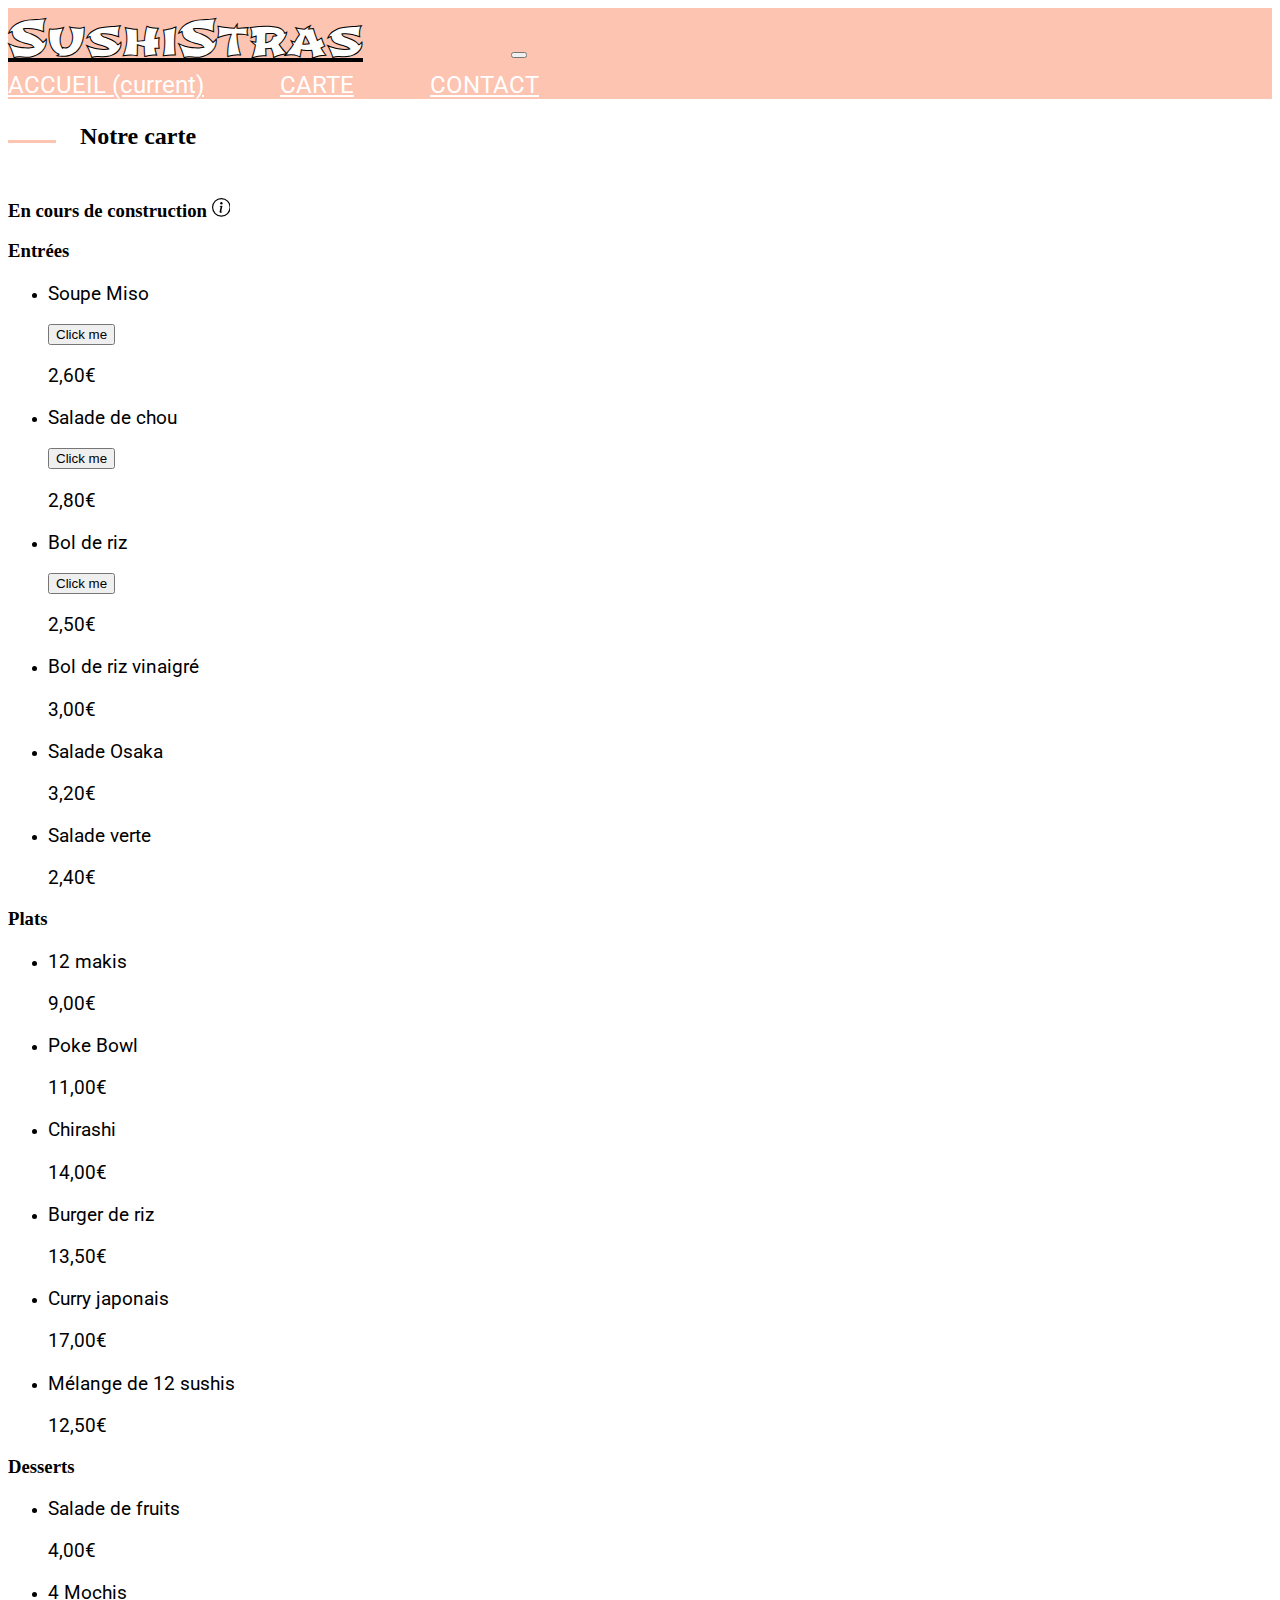
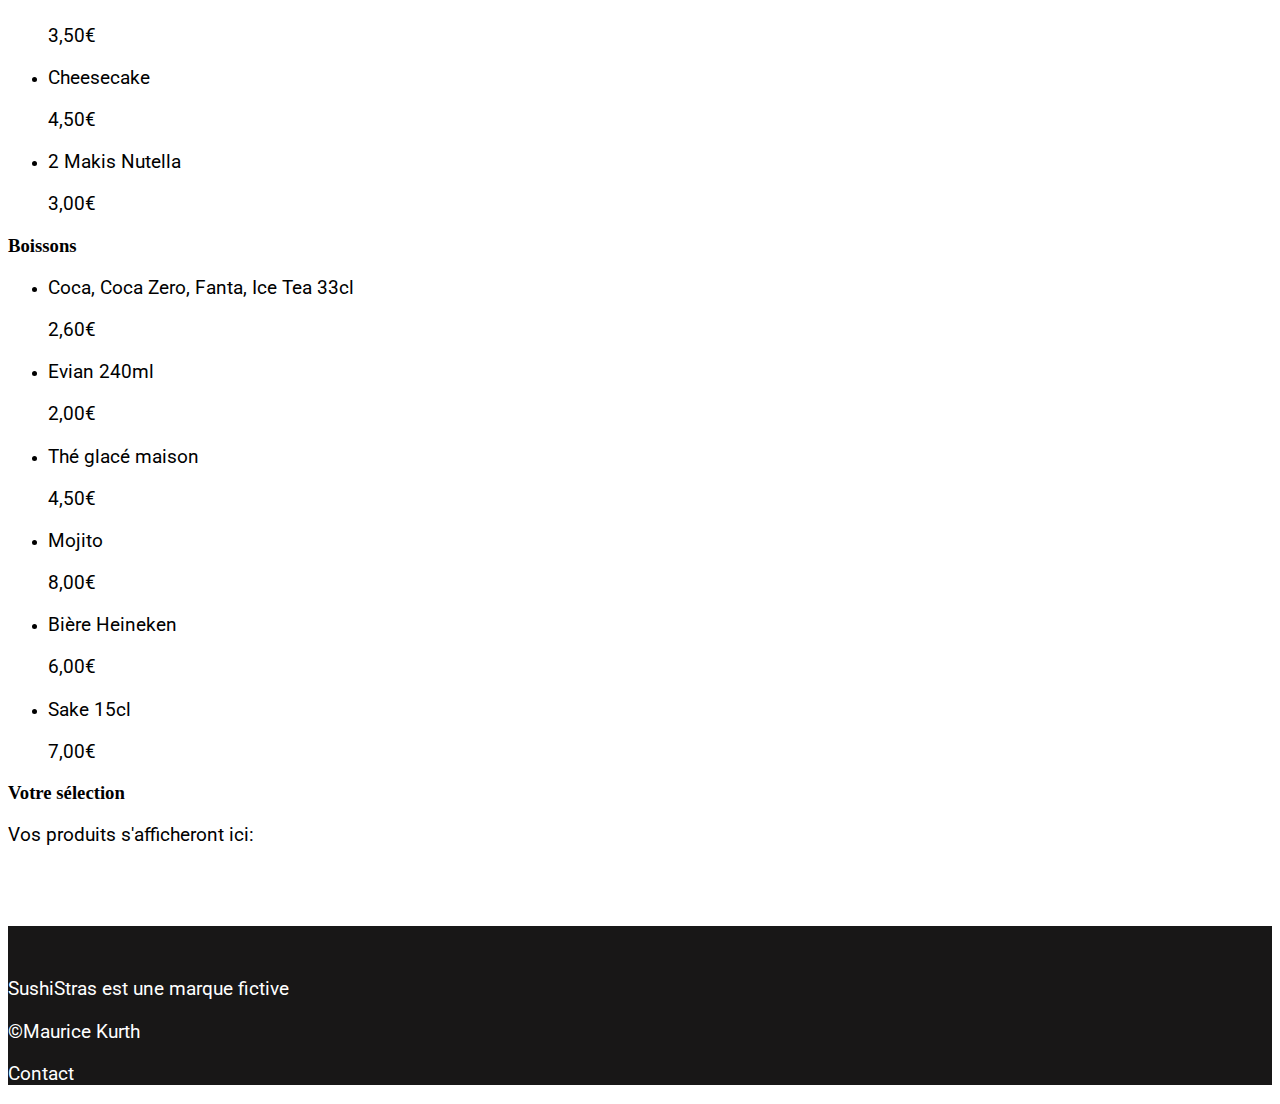
<file: carte.html>
<!DOCTYPE html>
<html lang="en">

<head>
    <meta charset="UTF-8" />
    <meta name="viewport" content="width=device-width, initial-scale=1.0" />
    <title>SushiStras Carte</title>

    <link rel="stylesheet" href="https://stackpath.bootstrapcdn.com/bootstrap/4.5.0/css/bootstrap.min.css"
        integrity="sha384-9aIt2nRpC12Uk9gS9baDl411NQApFmC26EwAOH8WgZl5MYYxFfc+NcPb1dKGj7Sk" crossorigin="anonymous" />
    <link rel="stylesheet" href="css/style.css" />

    <!-- Fonts-->
    <link href="https://fonts.googleapis.com/css2?family=Roboto&family=Shojumaru&display=swap" rel="stylesheet" />
</head>

<body>


    <!-- Image Header-->
    <div id="header-content" class="container-fluid">
        <!-- Navbar 2-->
        <nav id="navigation" class="navbar navbar-expand-lg  navbar-light">
            <a class="navbar-brand shojumaru-stroke sushistras" href="#">SushiStras</a>
            <button class="navbar-toggler" type="button" data-toggle="collapse" data-target="#navbarNavAltMarkup"
                aria-controls="navbarNavAltMarkup" aria-expanded="false" aria-label="Toggle navigation">
                <span class="navbar-toggler-icon"></span>
            </button>
            <div class="collapse navbar-collapse " id="navbarNavAltMarkup">
                <div class="navbar-nav navbar-right">
                    <a class="nav-item nav-link active" href="#">ACCUEIL <span class="sr-only">(current)</span></a>
                    <a class="nav-item nav-link" href="/carte.html">CARTE</a>
                    <a class="nav-item nav-link" href="#">CONTACT</a>
                </div>
            </div>
        </nav>

    </div>
    </div>



    <div class="container">
        <div class="row">
            <div class="col-lg-12">
                <h2 class="titres"> Notre carte</h2>
                <h3>En cours de construction <svg width="1em" height="1em" viewBox="0 0 16 16" class="bi bi-info-circle"
                        fill="currentColor" xmlns="http://www.w3.org/2000/svg">
                        <path fill-rule="evenodd"
                            d="M8 15A7 7 0 1 0 8 1a7 7 0 0 0 0 14zm0 1A8 8 0 1 0 8 0a8 8 0 0 0 0 16z" />
                        <path
                            d="M8.93 6.588l-2.29.287-.082.38.45.083c.294.07.352.176.288.469l-.738 3.468c-.194.897.105 1.319.808 1.319.545 0 1.178-.252 1.465-.598l.088-.416c-.2.176-.492.246-.686.246-.275 0-.375-.193-.304-.533L8.93 6.588z" />
                        <circle cx="8" cy="4.5" r="1" />
                    </svg> </h3>
            </div>

            <div class="col-md-8 menu ">

                <h3 class="titres-menu"> Entrées</h3>
                <ul class="liste">
                    <li>
                        <p class="food">Soupe Miso</p>
                        <button class="btn btn-primary addItem"> Click me</button>
                        <p class="price text-right">2,60€</p>
                    </li>

                    <li>
                        <p class="food"> Salade de chou</p>
                        <button id="" class="btn btn-primary addItem"> Click me</button>
                        <p class="price text-right">2,80€</p>
                    </li>

                    <li>
                        <p class="food"> Bol de riz</p>
                        <button id="" class="btn btn-primary addItem"> Click me</button>
                        <p class="price text-right">2,50€</p>
                    </li>

                    <li>
                        <p class="food"> Bol de riz vinaigré</p>
                        <p class="price text-right">3,00€</p>
                    </li>

                    <li>
                        <p class="food"> Salade Osaka</p>
                        <p class="price text-right">3,20€</p>
                    </li>

                    <li>
                        <p class="food">Salade verte</p>
                        <p class="price text-right">2,40€</p>
                    </li>

                </ul>

                <h3 class="titres-menu"> Plats</h3>
                <ul>
                    <li>
                        <p class="food"> 12 makis</p>
                        <p class="price text-right">9,00€</p>
                    </li>

                    <li>
                        <p class="food"> Poke Bowl</p>
                        <p class="price text-right">11,00€</p>
                    </li>

                    <li>
                        <p class="food"> Chirashi</p>
                        <p class="price text-right">14,00€</p>
                    </li>

                    <li>
                        <p class="food"> Burger de riz</p>
                        <p class="price text-right">13,50€</p>
                    </li>

                    <li>
                        <p class="food"> Curry japonais</p>
                        <p class="price text-right">17,00€</p>
                    </li>

                    <li>
                        <p class="food"> Mélange de 12 sushis</p>
                        <p class="price text-right">12,50€</p>
                    </li>
                </ul>


                <h3 class="titres-menu"> Desserts</h3>
                <ul>
                    <li>
                        <p class="food"> Salade de fruits</p>
                        <p class="price text-right">4,00€</p>
                    </li>

                    <li>
                        <p class="food"> 4 Mochis</p>
                        <p class="price text-right">3,50€</p>
                    </li>

                    <li>
                        <p class="food"> Cheesecake</p>
                        <p class="price text-right">4,50€</p>
                    </li>

                    <li>
                        <p class="food"> 2 Makis Nutella</p>
                        <p class="price text-right">3,00€</p>
                    </li>

                </ul>

                <h3 class="titres-menu"> Boissons</h3>
                <ul>
                    <li>
                        <p class="food"> Coca, Coca Zero, Fanta, Ice Tea 33cl</p>
                        <p class="price text-right">2,60€</p>
                    </li>

                    <li>
                        <p class="food"> Evian 240ml</p>
                        <p class="price text-right">2,00€</p>
                    </li>

                    <li>
                        <p class="food"> Thé glacé maison</p>
                        <p class="price text-right">4,50€</p>
                    </li>

                    <li>
                        <p class="food"> Mojito</p>
                        <p class="price text-right">8,00€</p>
                    </li>

                    <li>
                        <p class="food"> Bière Heineken</p>
                        <p class="price text-right">6,00€</p>
                    </li>

                    <li>
                        <p class="food">Sake 15cl</p>
                        <p class="price text-right">7,00€</p>
                    </li>
                </ul>
            </div>
            <div class="col-md-1">
            </div>
            <div class="col-md-3 menu-selection">
                <h3> Votre sélection</h3>
                <p id="selection">Vos produits s'afficheront ici:</p>

            </div>

        </div>

    </div>

    <!-- Footer-->
    <div id="footer" class="container-fluid separator">
        <div class="row">
            <div class="col-4">
                <p class="footertext text-center">SushiStras est une marque fictive</p>
            </div>
            <div class="col-4">
                <p class="footertext text-center">©Maurice Kurth</p>
            </div>
            <div class="col-4">
                <a>
                    <p class="footertext text-center">Contact</p>
                </a>
            </div>
        </div>
        <!-- Scripts JS-->
        <script src="https://code.jquery.com/jquery-3.5.1.slim.min.js"
            integrity="sha384-DfXdz2htPH0lsSSs5nCTpuj/zy4C+OGpamoFVy38MVBnE+IbbVYUew+OrCXaRkfj" crossorigin="anonymous">
        </script>
        <script src="https://cdn.jsdelivr.net/npm/popper.js@1.16.0/dist/umd/popper.min.js"
            integrity="sha384-Q6E9RHvbIyZFJoft+2mJbHaEWldlvI9IOYy5n3zV9zzTtmI3UksdQRVvoxMfooAo" crossorigin="anonymous">
        </script>
        <script src="https://stackpath.bootstrapcdn.com/bootstrap/4.5.0/js/bootstrap.min.js"
            integrity="sha384-OgVRvuATP1z7JjHLkuOU7Xw704+h835Lr+6QL9UvYjZE3Ipu6Tp75j7Bh/kR0JKI" crossorigin="anonymous">
        </script>

        <script src="/js/main.js"></script>

</body>

</html>
</file>
<file: css/style.css>
#navigation {
  background-color: #fdc4b1;
  color: white;
}

#navigation a {
  color: white;
  font-size: 24px;
  margin-right: 3em;
  font-family: "roboto";
}

p {
  font-family: "roboto";
  font-size: 1.2em;
}

.roboto {
  font-family: "roboto";
}

.shojumaru,
.shojumaru a {
  font-family: "Shojumaru", cursive;
}

.shojumaru-stroke,
.shojumaru-stroke a {
  font-family: "Shojumaru", cursive;
  -webkit-text-stroke: 1px black;
}

.sushistras {
  font-size: 48px !important;
  font-family: "Shojumaru", cursive !important;
}

#header {
  background: url("/images/sushistable.jpg");
  background-attachment: fixed;
  background-repeat: no-repeat;
  background-size: cover;
  height: 40em;
  width: 100vw;
}

#header img {
  position: relative;
  top: -50px;
}

.intro {
  padding-top: 18em;
}

.intro h1 {
  color: white;
  padding-bottom: 0.5em;
  padding-top: 0.5em;
  font-size: 3em;
}

.decoration {
  border: 3px solid white;
  border-radius: 15px;
  background-color: #fdc4b1a2;
  width: 50em;
  margin: auto;
  padding-bottom: 2em;
  padding-top: 0.5em;
}

.cta1 {
  width: 13em;
  height: 3em;
  font-size: 1.5em;
  margin-top: 0.5em;
  min-height: 30px;
  background-color: #f13808;
  margin-right: 1em;
  margin-left: 1em;
}

h2.titres {
  margin-top: 1em;
  margin-bottom: 2em;
  display: flex;
  justify-content: flex-start;
}

h2.titres::before {
  background: #fdc4b1;
  content: "";
  display: block;
  height: 3px;
  width: 2em;
  position: relative;
  top: 0.7em;
  margin-right: 1em;
}

h3.submenu {
  margin-top: 2em;
  margin-bottom: 2em;
}

.cercles {
  border-radius: 100%;
  border: 10px solid #fdc4b1;
  height: 10em;
  width: 10em;
  margin: auto;
  object-fit: cover;
}

.center {
  display: block;
  margin-left: auto;
  margin-right: auto;
}

.btn-block {
  width: 60%;
  margin: auto;
  height: 3em;
  margin-top: 3em;
  background-color: #f13808;
}

.caption {
  font-weight: 800;
}

.boutoncarte {
  margin-bottom: 2em;
  font-size: 24px;
}

.boutoncarte:hover,
.cta1:hover,
.boutonmaps:hover {
  transition: 0.4s;
  background-color: #161515;
}

/* Section Où nous trouver - Maps + Cartes */
.map-container {
  overflow: hidden;
  padding-bottom: 56.25%;
  position: relative;
  height: 0;
  border: 3px solid #fdc4b1;
  border-radius: 15px;
}

.map-container iframe {
  left: 0;
  top: 0;
  height: 100%;
  width: 100%;
  position: absolute;
}

.card {
  width: 12 rem;
}
.card-title {
  text-align: center;
}
.card-subtitle {
  margin-top: 2em;
  text-align: center;
}
.card-text {
  text-align: center;
  margin-top: 0.5em;
}
.card-header {
  height: 5em;
  margin: auto;
  display: flex;
  justify-content: center;
  align-items: center;
  background-color: #fdc4b1;
  font-size: 24px;
}

.card-body {
  background-color: #e9cbbc2d;
  padding: 0;
  margin-bottom: 1em;
  border-radius: 15px;
  height: 30em;
}

.boutonmaps {
  width: 12rem;
  background-color: green;
  border: black;
}

.blue {
  background-color: skyblue;
}

#equipe {
  margin-top: 4em;
}

.thumbnail img {
  border-radius: 15px;
}

.separator {
  background: rgb(24, 23, 23);
  padding-top: 2em;
  margin-top: 5em;
  padding-bottom: 0;
  min-height: 2em;
}

.disclaimer {
  height: 2em;
  font-size: 14px;
  position: absolute;
  display: flex;
  flex-wrap: wrap;
  background-color: rgb(255, 255, 255);
}

.footertext {
  color: white;
}
/* Responsive */
@media (max-width: 1200px) {
  #navigation {
    display: none;
  }

  #navigation-mobile {
    display: block;
  }

  .decoration {
    width: 90vw;
  }
}
</file>
